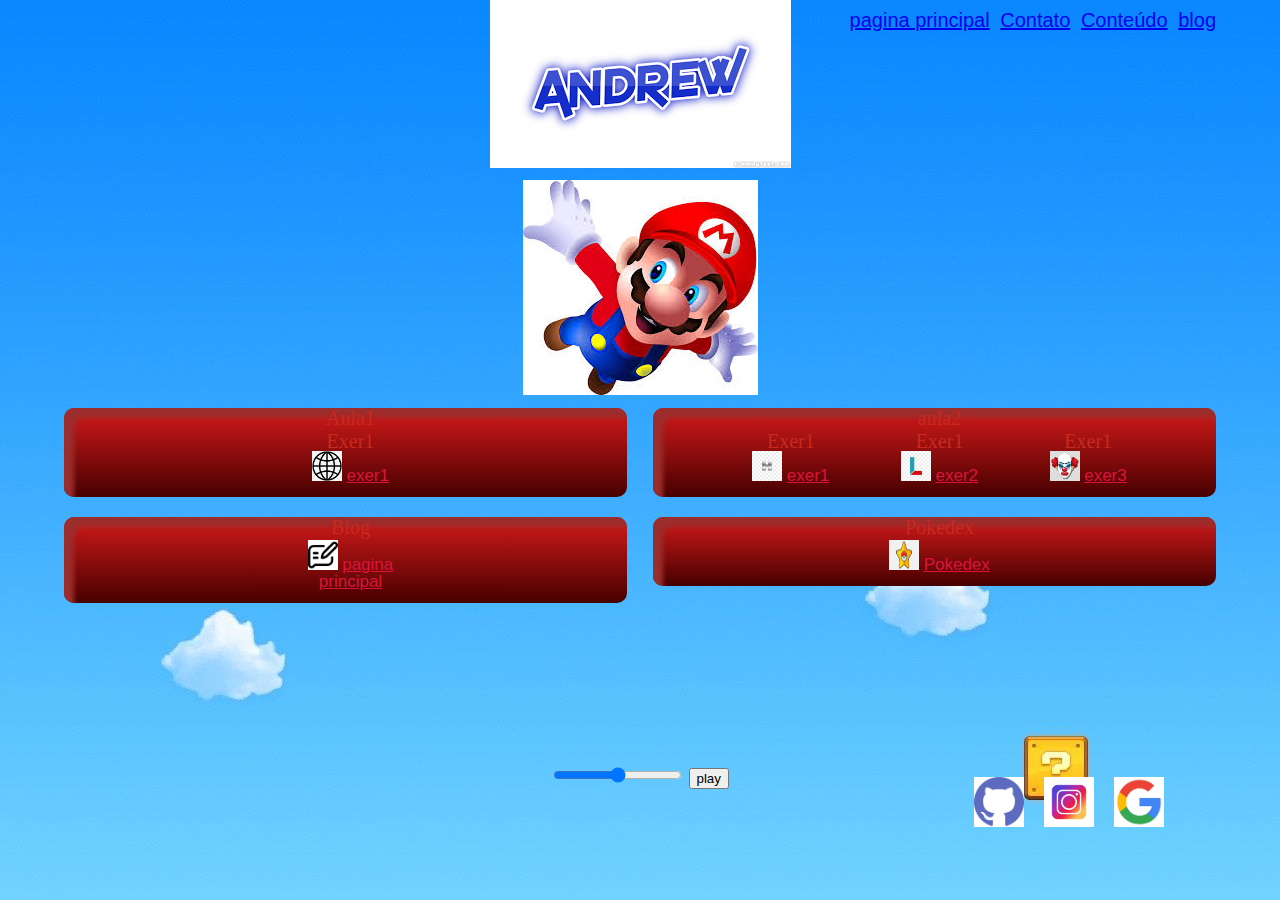
<file: index.html>
<!DOCTYPE html>
<html lang="en">

<head>
    <meta charset="UTF-8">
    <meta name="viewport" content="width=device-width, initial-scale=1.0">
    <title>Pag. Principal</title>
    <link rel="stylesheet" href="./css/style.css">
    <link rel="stylesheet" href="./css/index.css">
    <link rel="stylesheet" href="./css/mobile.css" media="(max-width:480px)">

</head>

<body>
    <header class="container">
         <h1>
            <img class="imglogo" src="./img/download (1).png" alt="imagem do logo">
            </h1>
            <nav class="menu-opçoes">
                <ul>
                    <li>
                        <a href="./index.html">pagina principal</a>
                    </li>
                    <li>
                        <a href="./contato.html">Contato</a>
                    </li>
                    <li>
                        <a href="./conteudo.html">Conteúdo</a>
                    </li>
                    <li>
                        <a href="./blog.html">blog</a>
                    </li>
                </ul>
            </nav>
    </header>
    <main>
        <section id="destaques">
            <div class="container destaque">
                <figure>
                    <img src="./img/mario.png" alt="imagem do mario">
                </figure>
            </div>
            <div class="container paineis">
                <!--painel da aula 1-->
                <section class="painel aula1">
                    <h2>Aula1</h2>
                    <ul>
                        <li>
                            <h2>Exer1</h2>
                            <img src="./img/site.png" alt="icone de html">
                            <a href="./aulas/aula1/exemplo1.html">exer1</a>
                        </li>
                    </ul>
                </section>
                <section class="painel aula2">
                    <h2>aula2</h2>
                    <ul>
                        <li>
                            <h2>Exer1</h2>
                            <img src="./img/icone.png" alt="icone de html">
                            <a href="./aulas/aula2/idex.html">exer1</a>
                        </li>
                        <li>
                            <h2>Exer1</h2>
                            <img src="./img/l.png" alt="icone de html">
                            <a href="./aulas/aula2/index2.html">exer2</a>
                        </li>
                        <li>
                            <h2>Exer1</h2>
                            <img src="./img/palhaço.png" alt="icone de html">
                            <a href="./aulas/aula2/index3.html">exer3</a>
                        </li>
                    </ul>
                </section>
                <section class="painel blog">
                    <h2>Blog</h2>
                    <ul>
                        <li>
                            <img src="./img/blog.png" alt="imagem do blog">
                            <a href="./blog.html">pagina principal</a>
                        </li>
                    </ul>
                </section>
                <section class="painel pokedex">
                    <h2>Pokedex</h2>
                    <ul>
                        <li>
                            <img src="./img/pokemon.png" alt="icone da pokedex">
                            <a href="./aulas/aula17/pokedex/pokedex.html">Pokedex</a>
                        </li>
                    </ul>
                </section>
            </div>

        </section>
    </main>
    <footer class="container">
            <input type="range" id="inputr" min="0" max="1" step="0.01">
            <audio src="./audio/StockTune-Midnight Reflective Dance_1721432985.mp3" id="audioplayer"></audio>
            <button id="play">play</button>

            <ul class="social">
                <figure>

                </figure>
                <li> <a href="https://github.com/AndrewBabi">Github</a></li>
                <li><a href="https://www.instagram.com/andrew.babinski/">Instagram</a></li>
                <li><a
                        href="https://myaccount.google.com/?utm_source=account-marketing-page&utm_medium=go-to-account-button">Google</a>
                </li>
            </ul>
    </footer>
    <script src="./js/index.js"></script>
</body>

</html>
</file>
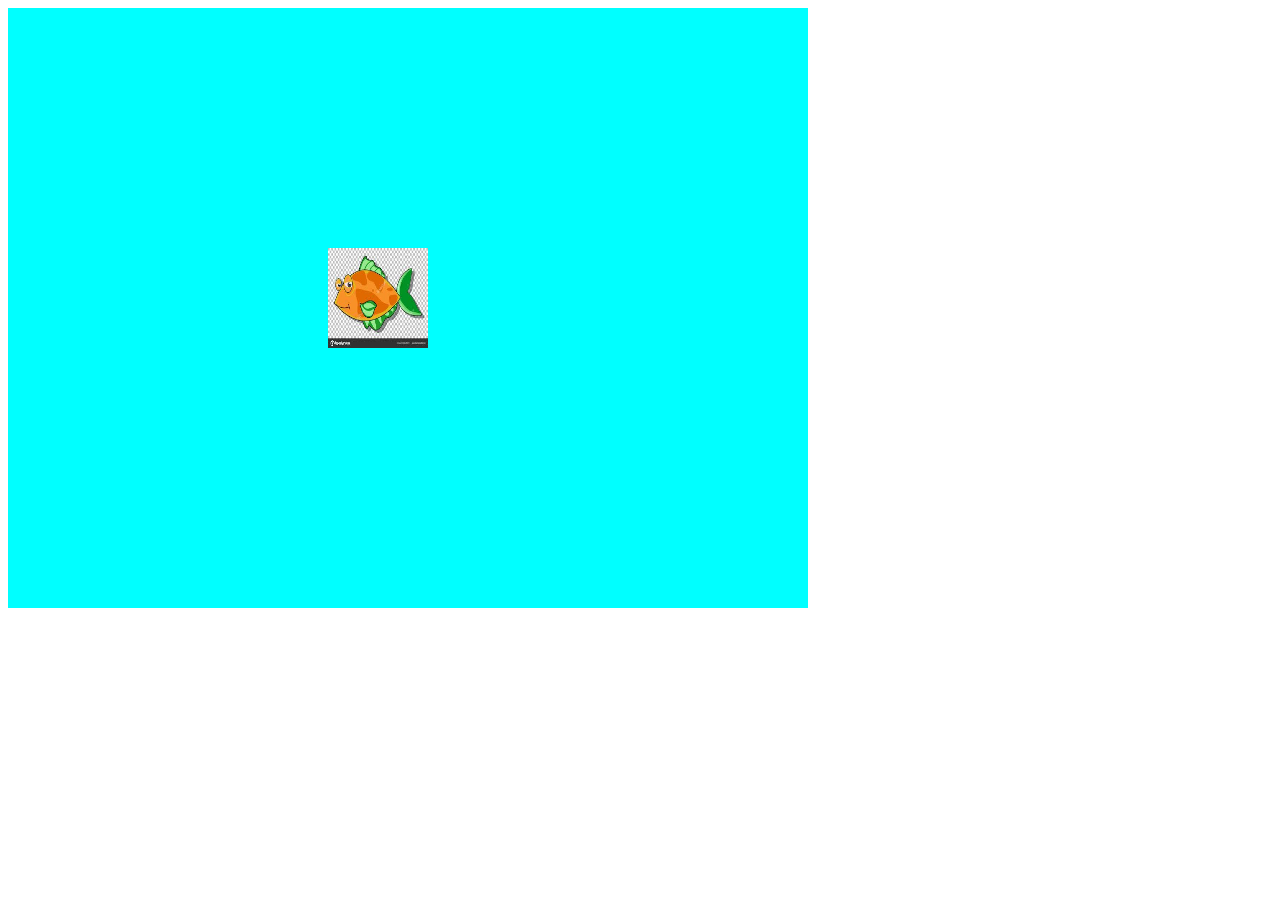
<file: aula5/exe1/index.html>
<!DOCTYPE html>
<html lang="en">

<head>
    <meta charset="UTF-8">
    <meta name="viewport" content="width=device-width, initial-scale=1.0">
    <title>position</title>
    <link rel="stylesheet" href="./index.css">
</head>

<body>
    <main>
        <section class="dpainel">
            <img id="imgj" src="./img/images (2).png" alt="Peixe maconheiro">
        </section>
    </main>

</body>

</html>
</file>
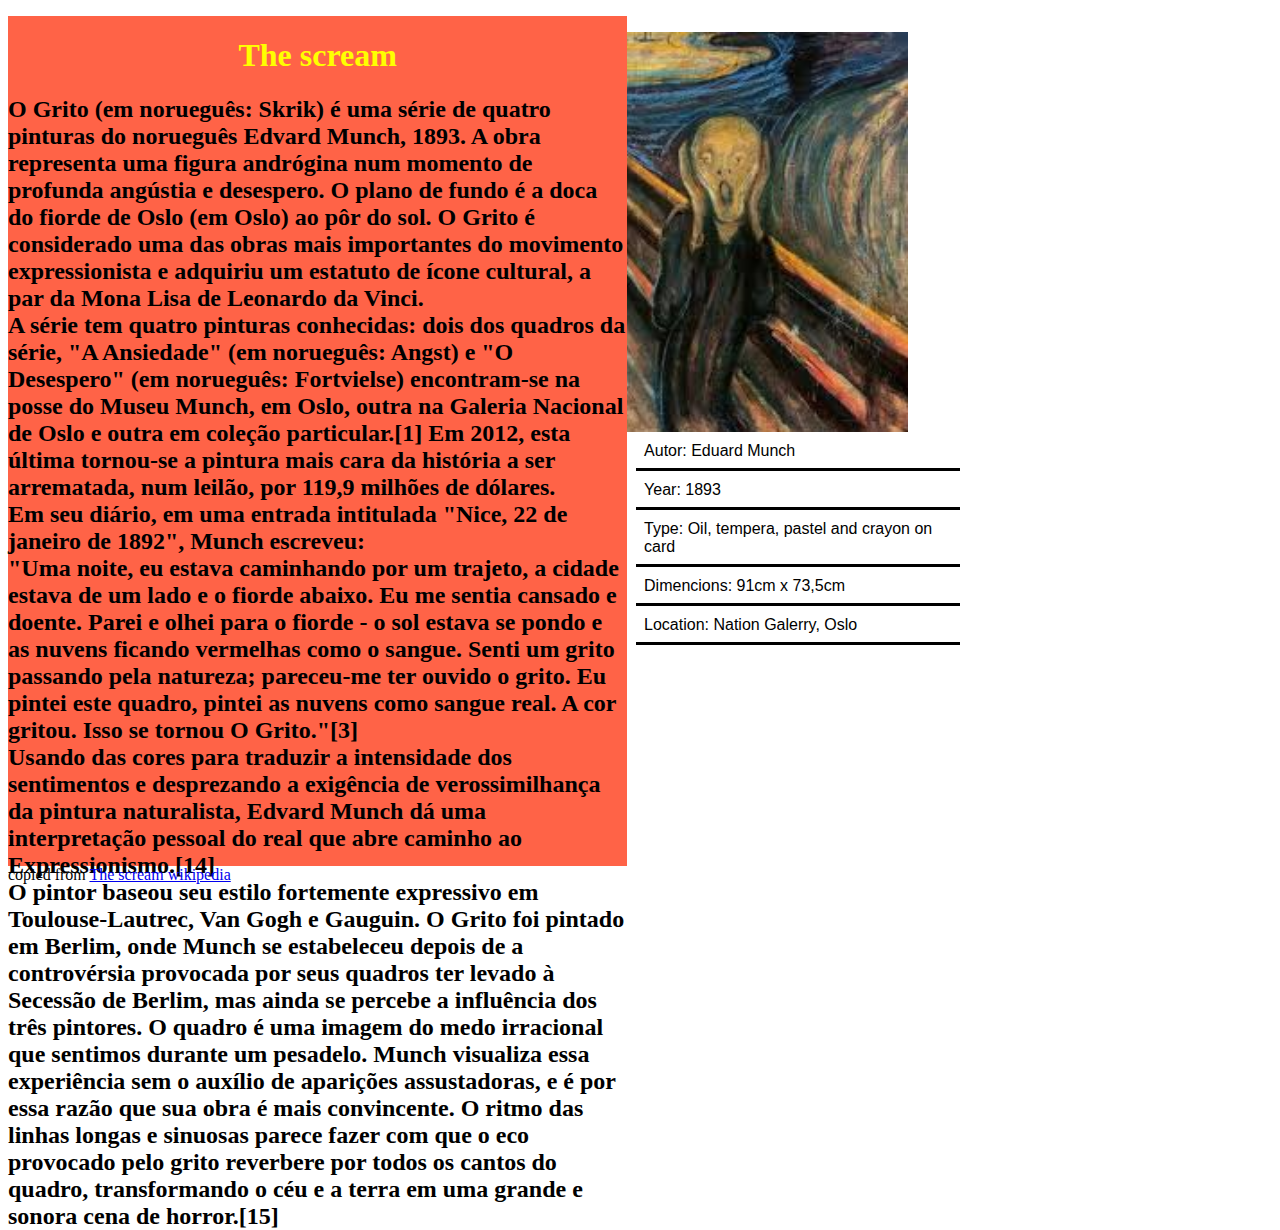
<file: aulas/aula4/exer1/exer2/index.html>
<!DOCTYPE html>
<html lang="en">

<head>
    <meta charset="UTF-8">
    <meta name="viewport" content="width=device-width, initial-scale=1.0">
    <title>Document</title>
    <link rel="stylesheet" href="./index.css">
</head>

<body>
    <main>
        <section id="direita">
            <figure><img src="./img/grito.jpg" alt="imagem grito"></figure>
            <table>
                <td>Autor: Eduard Munch</td>

                </tr>
                <tr>
                    <td>Year: 1893</td>

                </tr>
                <tr>
                    <td>Type: Oil, tempera, pastel and crayon on card</td>

                </tr>
                <tr>
                    <td>Dimencions: 91cm x 73,5cm</td>

                </tr>
                <td>Location: Nation Galerry, Oslo</td>

                <tr>
            </table>
        </section>
        <section id="esquerda">
            <h1>The scream</h1>
            <h2>
                O Grito (em norueguês: Skrik) é uma série de quatro pinturas do norueguês Edvard Munch, 1893. A obra
                representa uma figura andrógina num momento de profunda angústia e desespero. O plano de fundo é a doca
                do fiorde de Oslo (em Oslo) ao pôr do sol. O Grito é considerado uma das obras mais importantes do
                movimento expressionista e adquiriu um estatuto de ícone cultural, a par da Mona Lisa de Leonardo da
                Vinci.
                <br>
                A série tem quatro pinturas conhecidas: dois dos quadros da série, "A Ansiedade" (em norueguês: Angst) e
                "O Desespero" (em norueguês: Fortvielse) encontram-se na posse do Museu Munch, em Oslo, outra na Galeria
                Nacional de Oslo e outra em coleção particular.[1] Em 2012, esta última tornou-se a pintura mais cara da
                história a ser arrematada, num leilão, por 119,9 milhões de dólares.
                <br>
                Em seu diário, em uma entrada intitulada "Nice, 22 de janeiro de 1892", Munch escreveu:
                <br>
                "Uma noite, eu estava caminhando por um trajeto, a cidade estava de um lado e o fiorde abaixo. Eu me
                sentia cansado e doente. Parei e olhei para o fiorde - o sol estava se pondo e as nuvens ficando
                vermelhas como o sangue. Senti um grito passando pela natureza; pareceu-me ter ouvido o grito. Eu pintei
                este quadro, pintei as nuvens como sangue real. A cor gritou. Isso se tornou O Grito."[3]
                <br>
                Usando das cores para traduzir a intensidade dos sentimentos e desprezando a exigência de
                verossimilhança da pintura naturalista, Edvard Munch dá uma interpretação pessoal do real que abre
                caminho ao Expressionismo.[14]
                <br>
                O pintor baseou seu estilo fortemente expressivo em Toulouse-Lautrec, Van Gogh e Gauguin. O Grito foi
                pintado em Berlim, onde Munch se estabeleceu depois de a controvérsia provocada por seus quadros ter
                levado à Secessão de Berlim, mas ainda se percebe a influência dos três pintores. O quadro é uma imagem
                do medo irracional que sentimos durante um pesadelo. Munch visualiza essa experiência sem o auxílio de
                aparições assustadoras, e é por essa razão que sua obra é mais convincente. O ritmo das linhas longas e
                sinuosas parece fazer com que o eco provocado pelo grito reverbere por todos os cantos do quadro,
                transformando o céu e a terra em uma grande e sonora cena de horror.[15]
                <br>
            </h2>

        </section>
    </main>
    <footer>
        <p>copied from <a href="https://pt.wikipedia.org/wiki/O_Grito"> The scream wikipedia</a></p>
    </footer>
</body>

</html>
</file>
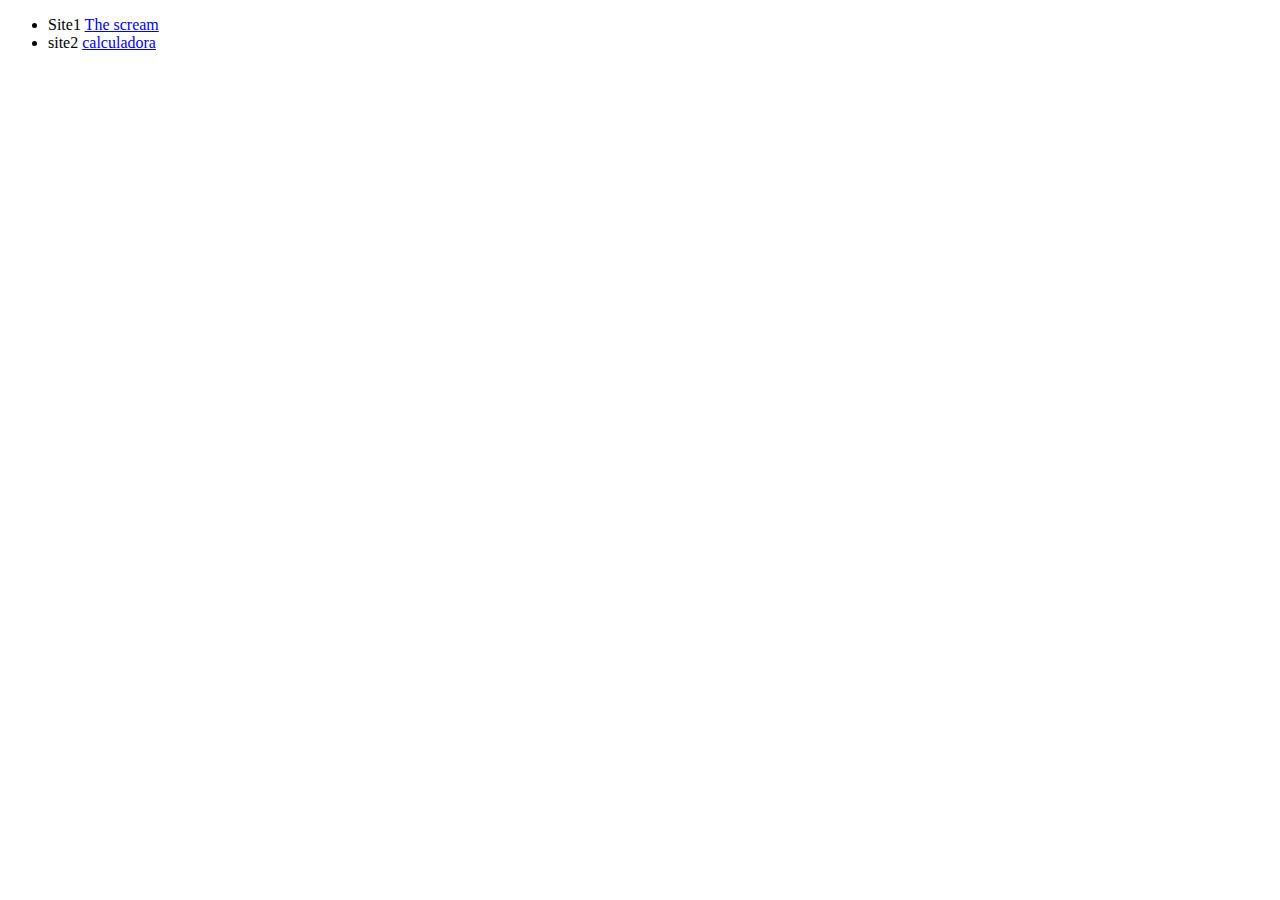
<file: blog.html>
<!DOCTYPE html>
<html lang="en">

<head>
    <meta charset="UTF-8">
    <meta name="viewport" content="width=, initial-scale=1.0">
    <title>blog</title>
</head>

<body>
    <ul>
        <li>
            Site1 <a href="http://127.0.0.1:5500/aulas/aula4/exer1/exer2/index.html">The scream</a>
        </li>
        <li>
            site2 <a href="./aulas/aula12/calculadora.html">calculadora</a>
        </li>
    </ul>
</body>

</html>
</file>
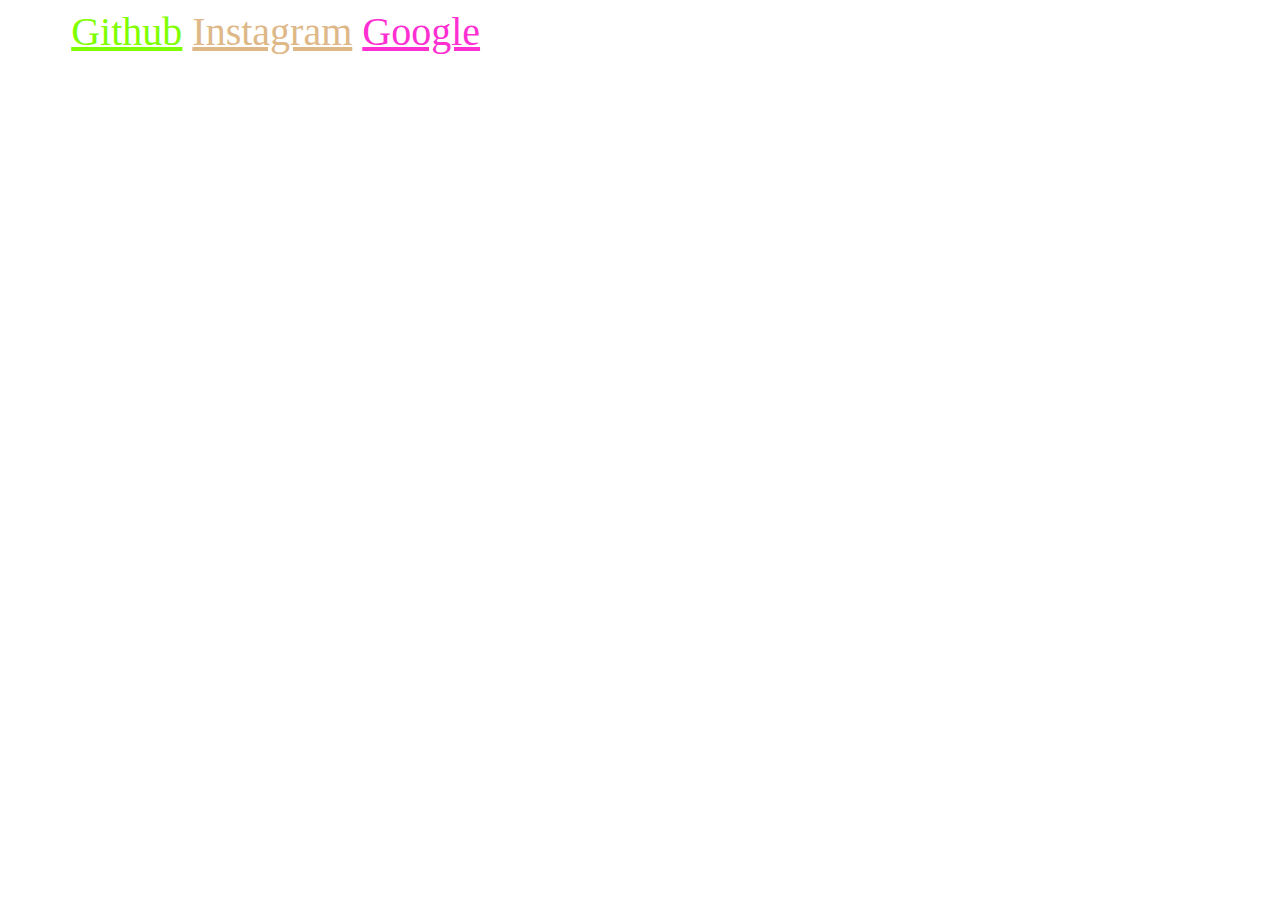
<file: aula7/exer1.html>
<!DOCTYPE html>
<html lang="en">
<head>
    <meta charset="UTF-8">
    <meta name="viewport" content="width=device-width, initial-scale=1.0">
    <title>seletor de atributo</title>
    <link rel="stylesheet" href="./exer1.css">
</head>
<body>
    <div class="container">
        <a href="https://github.com/AndrewBabi">Github</a>
        <a href="https://www.instagram.com/andrew.babinski/">Instagram</a>
        <a href="https://myaccount.google.com/?utm_source=account-marketing-page&utm_medium=go-to-account-button">Google</a>

    </div>
</body>
</html>
</file>
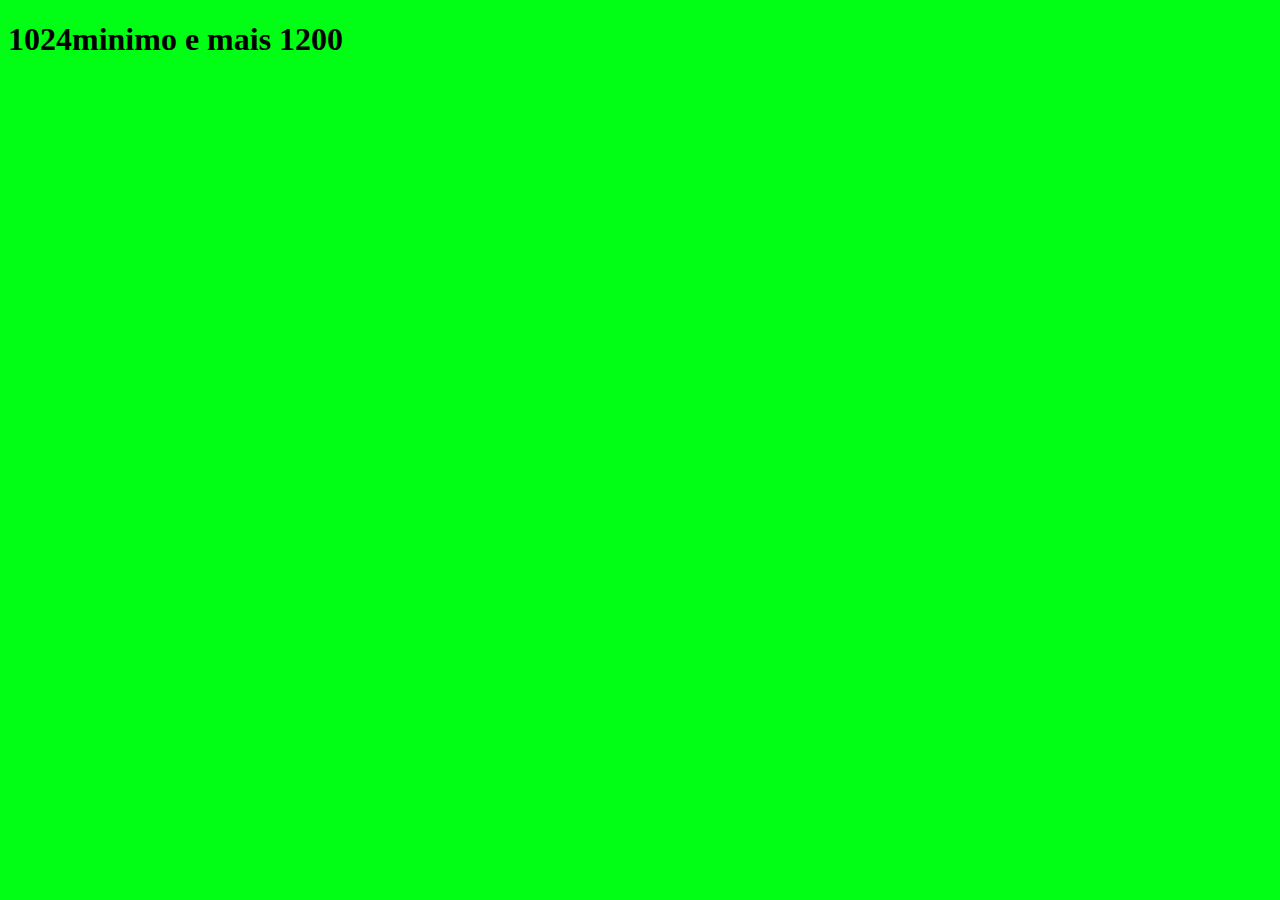
<file: aula9/indeax.html>
<!DOCTYPE html>
<html lang="en">
<head>
    <meta charset="UTF-8">
    <meta name="viewport" content="width=device-width, initial-scale=1.0">
    <title>Document</title>
    <link rel="stylesheet" href="./index.css">
</head>
<body>
    <main>
        <h1>minimo e mais</h1>
    </main>
    
</body>
</html>
</file>
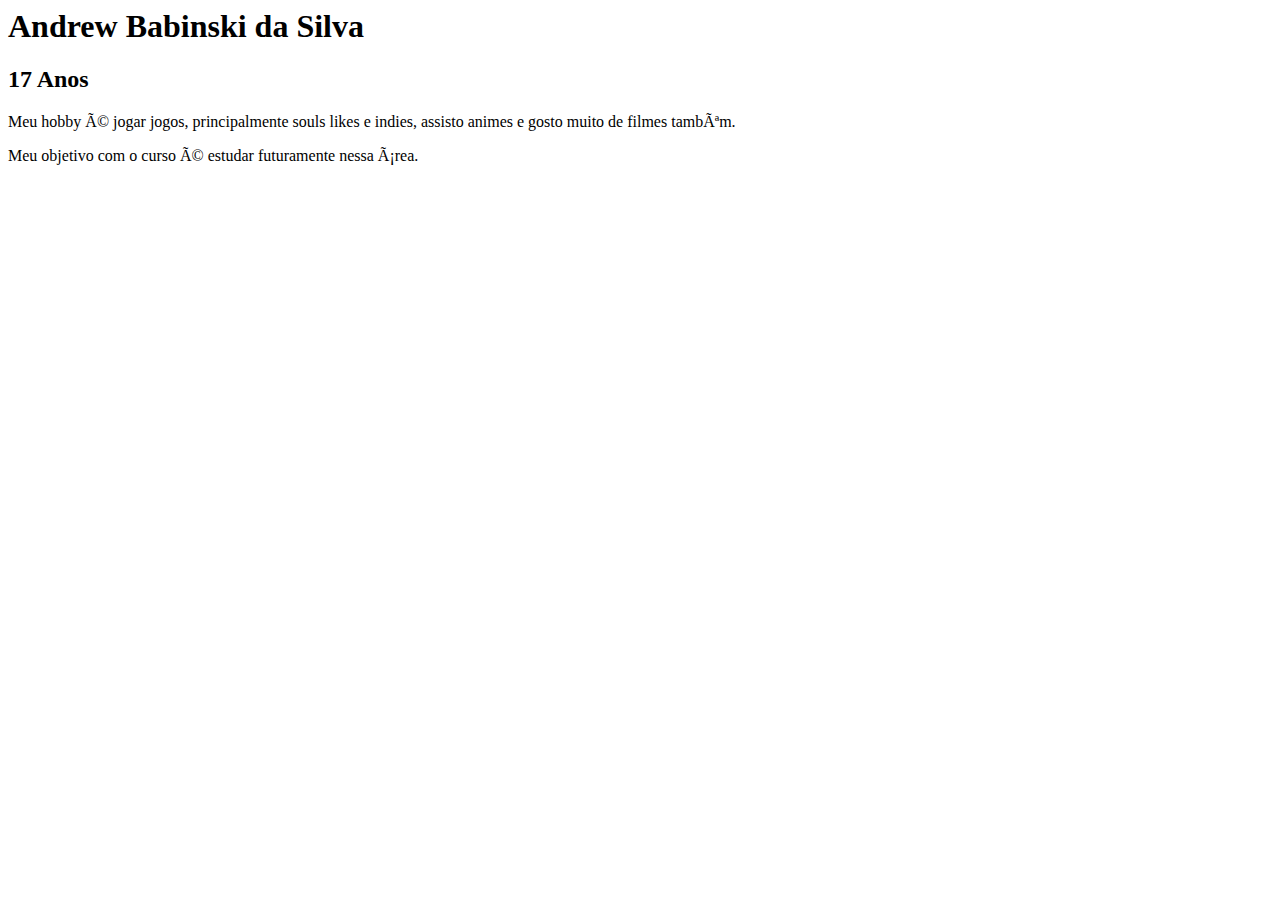
<file: aulas/aula1/exercicio1.html>
<!DOCTIPY html>
<html>
    <head>
          <title>fweb1 Exercício1</title>
          <meta charset-"utf-8"
    </head>
    <body>
          <h1>Andrew Babinski da Silva</h1>
          <h2>17 Anos</h2>
          <p>Meu hobby é jogar jogos, principalmente souls likes e indies, assisto animes e gosto muito de filmes tambêm.</p>
          <p>Meu objetivo com o curso é estudar futuramente nessa área.</p>
    </body>
</html>
</file>
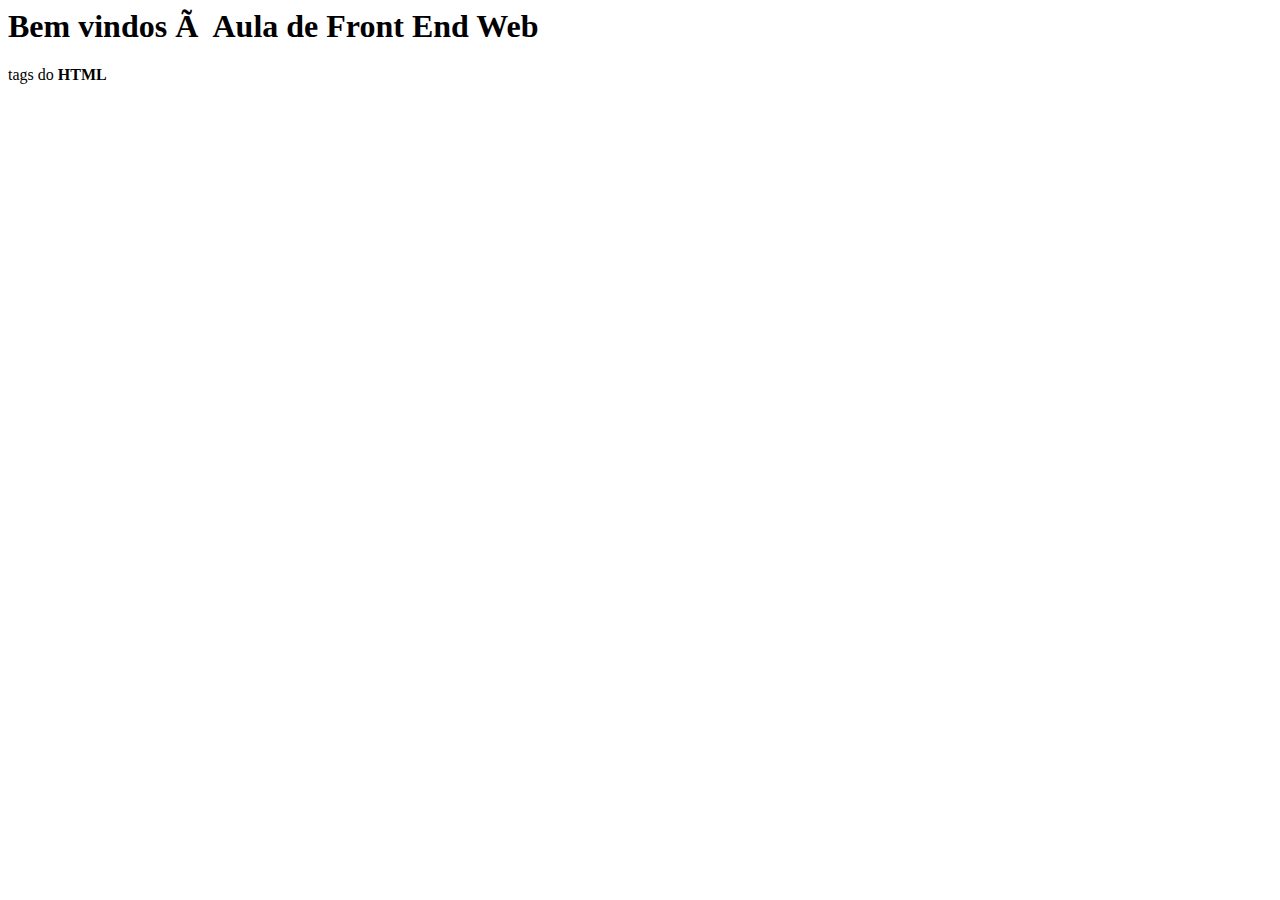
<file: aulas/aula1/exercicio2.html>
<!DOCTIPY html>
<html>
    <head>
          <title>fweb1 Exercício2</title>
          <meta charset-"utf-8"
    </head>
    <body>
          <h1>Bem vindos à Aula de Front End Web</h1>
          <p>tags do <b>HTML </b> </p>
    </body>
</html>
</file>
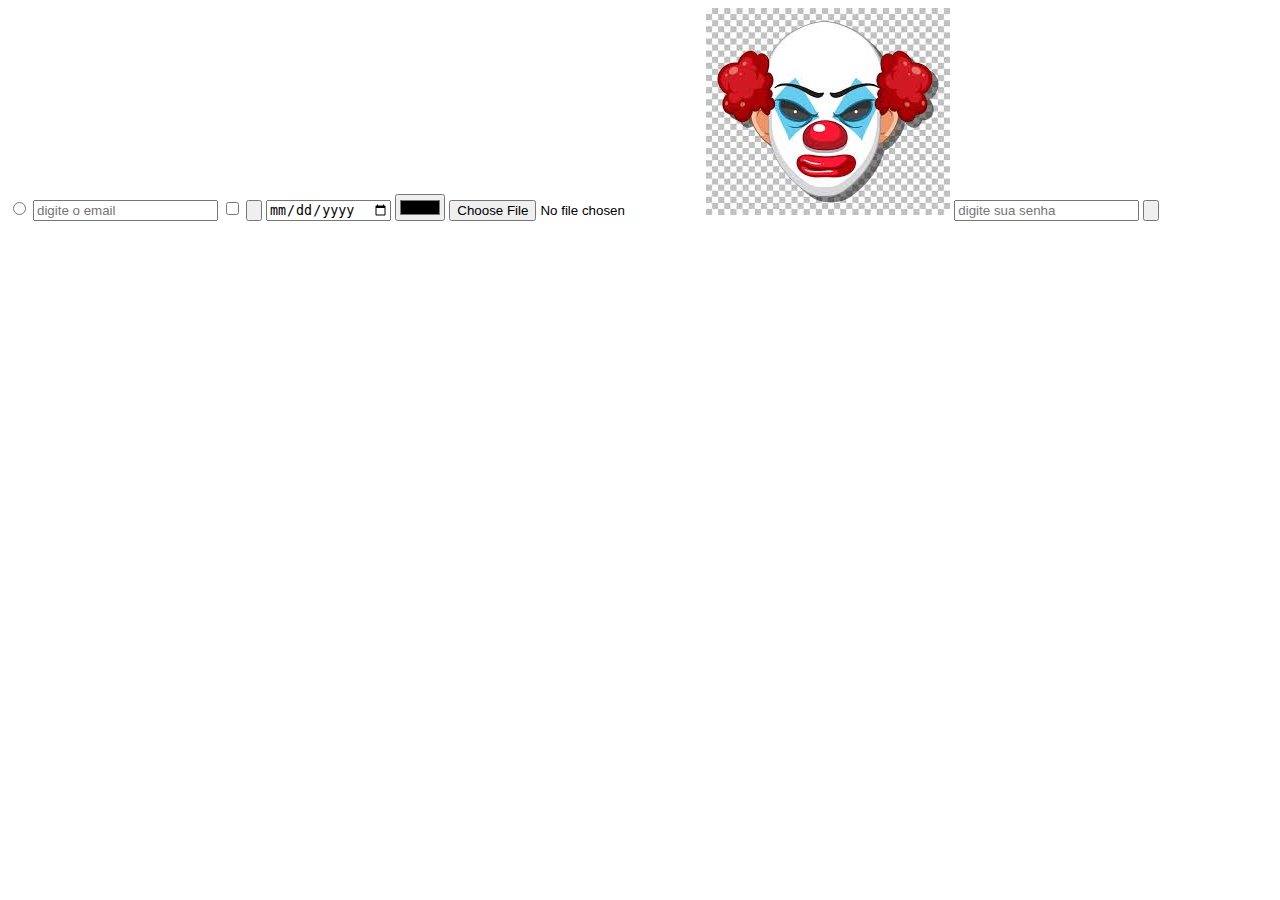
<file: aulas/aula10/exer1.html>
<!DOCTYPE html>
<html lang="en">
<head>
    <meta charset="UTF-8">
    <meta name="viewport" content="width=device-width, initial-scale=1.0">
    <title>inputs</title>
</head>
<body>
    <main>
    <form>
        <input type="radio">
        <input type="email" placeholder="digite o email">
        <input type="checkbox">
        <input type="button">
        <input type="date">
        <input type="color">
        <input type="file">
        <input type="image" src="../../img/palhaço.png">
        <input type="password" placeholder="digite sua senha">
        <input type="button" value="">
    </form>
    </main>
    
</body>
</html>
</file>
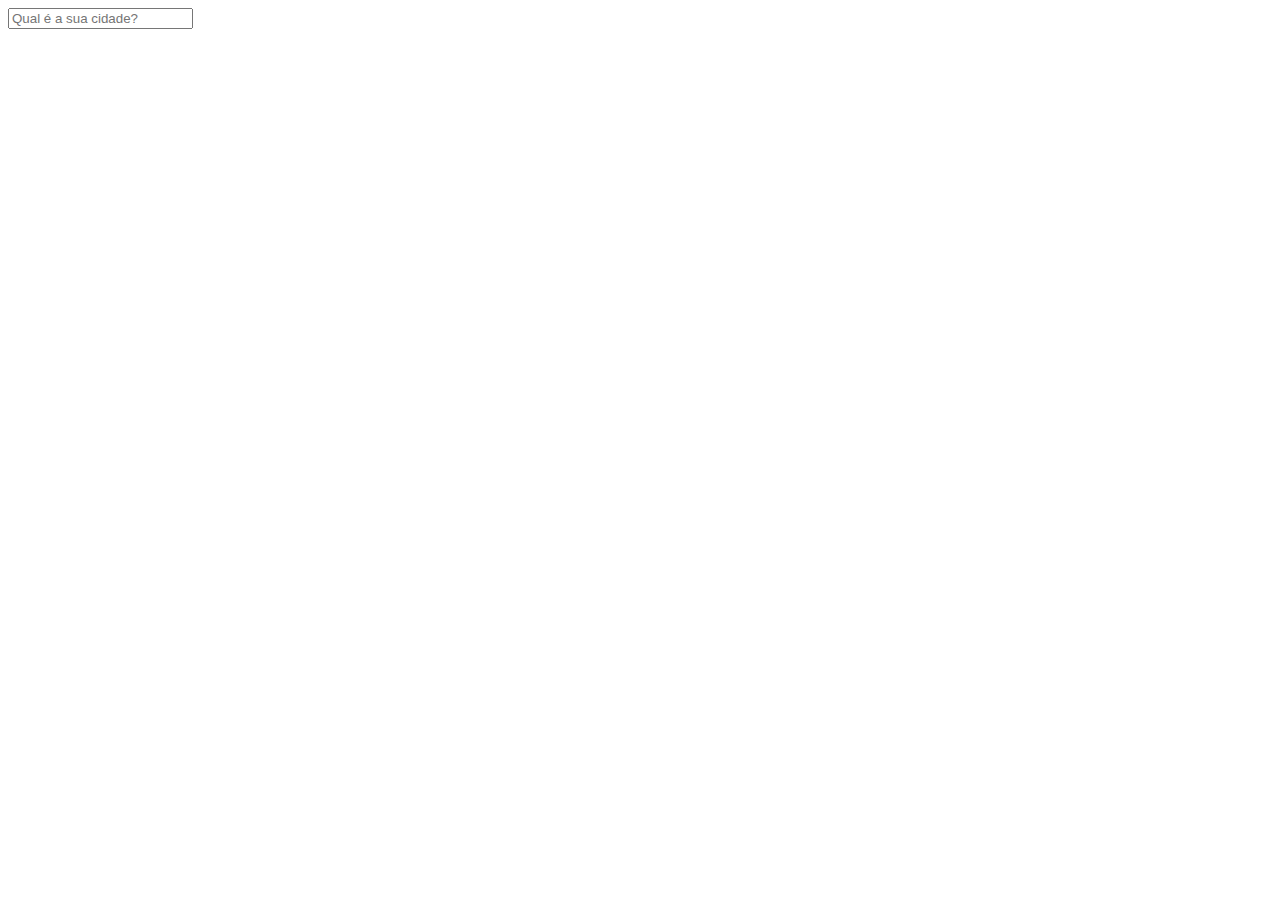
<file: aulas/aula10/exer2.html>
<!DOCTYPE html>
<html lang="en">
<head>
    <meta charset="UTF-8">
    <meta name="viewport" content="width=device-width, initial-scale=1.0">
    <title>atributos inputs</title>
</head>
<body>
    <form>
        <input type="text" list="cidades" autocomplete="on" placeholder="Qual é a sua cidade?">
        <datalist id="cidades">
            <option value="São Leopoldo">
                <option value="Porto Alegre"></option>
                <option value="Canoas"></option>
                <option value="sla, não saio de casa"></option>
        </datalist>
    
    </form>
</body>
</html>
</file>
<file: css/index.css>
html,
body {
    font-family: Verdana, Geneva, Tahoma, sans-serif;
    color: rgb(199, 42, 31);
    background-image: url(../img/mario\ \(2\).png);
    background-repeat: no-repeat;
    width: 100%;
    height: 100%;
    text-align: center;
}

header {
    height: 20%;
}


.menu-opçoes ul {
    font-size: 20px;
}

.menu-opçoes ul {
    color: #003366;
}


.container {
    width: 90%;
    margin-right: auto;
    margin-left: auto;
    position: relative;
}

.menu-opçoes {
    position: absolute;
    top: 0%;
    right: 0%;
    margin-top: 10px;
}

.menu-opçoes ul li {
    display: inline;
    margin-left: 5px;
}

.painel {
    width: 48%;
    margin: 10px 0;
    padding-left: 10px;
    border-radius: 10px;
    box-shadow: inset 10px 10px 5px rgb(156, 45, 45);
}

.aula1 {
    float: left;
    background-color: rgb(122, 9, 9);
    background: linear-gradient(rgb(212, 26, 26), rgb(70, 0, 0));
}

.aula2 {
    float: right;
    background-color: rgb(122, 9, 9);
    background: linear-gradient(rgb(212, 26, 26), rgb(70, 0, 0));
}

.blog {
    float: left;
    background-color: rgb(122, 17, 2);
    background: linear-gradient(rgb(212, 26, 26), rgb(70, 0, 0));
}

.pokedex {
    float: right;
    background-color: rgb(122, 17, 2);
    background: linear-gradient(rgb(212, 26, 26), rgb(70, 0, 0));
}

.painel li {
    display: inline-block;
    width: 25%;
    vertical-align: top;
    margin: 3px;
    padding-bottom: 10px;

}

.painel h2 {
    font-family: fantasy;
    font-size: 20px;
    text-shadow: inset 10px 10px 5px rgba(255, 137, 2, 0.747);
}

.painel a {
    color: crimson;
    font-size: 17px;
    text-align: center;
    text-shadow: rgba(234, 54, 95, alpha);
}

.painel img {
    width: 30px;
    height: 30px;
}

.social {
    position: absolute;
    top: 12px;
    left: 79%;
}

.social li a[href*=instagram] {
    width: 50px;
    height: 50px;
    background-image: url(../img/insta.png);
    text-indent: -9999px;
    background-size: contain;
    background-repeat: no-repeat;
    display: block;
}

.painel li:hover {
    box-shadow: 10px 10px 5px black;
    transition: 0.7s;
    background-color: rgba(255, 255, 255, 0.8);
    transform: scale(1.2) rotate(-5deg);

}

.social li a[href*=google] {
    width: 50px;
    height: 50px;
    background-image: url(../img/google.png);
    text-indent: -9999px;
    background-size: contain;
    background-repeat: no-repeat;
    display: block;
}

.social li a[href*=github] {
    width: 50px;
    height: 50px;
    background-image: url(../img/git.png);
    text-indent: -9999px;
    background-size: contain;
    background-repeat: no-repeat;
    display: block;
}

footer {
    clear: both;
    background-image: url();
    height: 15%;
}

.social li {
    float: left;
    margin-right: 20px;

}

main {
    height: 65%;
}
</file>
<file: css/mobile.css>
.container {
    width: 96%;
}

header h1 {
    text-align: center;
}

.imglogo {
    width: 50%;
    height: auto;
}

.menu-opçoes
{
    text-align: center;
    position: static;
}

.menu-opçoesul li {
    display: inline-block;
    margin: 5px;
}

.busca,
.menu-conteudo {
    margin-right: 0;
    width: 100%;
}

.painel {
    width: 100%;
    margin: auto;
    padding: auto;
}

.painel li {
    width: 30%;
}

.painel img {
    width: 100%;
}
</file>
<file: aula5/exe1/index.css>
.dpainel {
    background-color: aqua;
    width: 800px;
    height: 600px;
    position: relative;
}

#imgj {
    width: 100px;
    height: 100px;
    position: absolute;
    right: 0%;
    left: 40%;
    top: 40%;
    bottom: 0%;

}
</file>
<file: aulas/aula4/exer1/exer2/index.css>
body {
    font-family: 'sandgwick' cursive;
}

#esquerda {
    background-color: tomato;
    float: left;
    width: 49%;
    height: 850px;
}

#esquerda h1 {
    color: yellow;
    text-align: center;
}

#direita {
    float: right;
    width: 49%;
    height: 1000px;
}

#direita img {
    width: 400px;
    height: 400px;
    padding-right: 60%;
    float: right;
}

table {
    font-family: arial, sans-serif;
    border-color: black;
    width: 103%;
    float: right;
    padding-right: 50%;
}

td,
th {
    border-bottom: 3px solid #000000;
    text-align: left;
    padding: 8px;
}

footer {
    text-align: left;
}
</file>
<file: aula7/exer1.css>
.container {
    width: 90%;
    margin-right: auto;
    margin-left: auto;
    position: relative;
    font-size: 40px;
}

.container a[href*=instagram] {
    color: burlywood;
}

.container a[href*=google] {
    color: rgb(255, 47, 210);
}

.container a[href*=github] {
    color: chartreuse;
}
</file>
<file: aula9/index.css>
body{
    background-color: aquamarine;
}

@media screen and (min-width:480px) and (min-width:720px) {
    body {background-color: rgb(255, 17, 0);}
    h1::before{content: " 480";}
    h1::after{content: " 720";}
}

@media screen and (min-width:720px) and (min-width:1024px) {
    body {background-color: rgb(0, 68, 255);}
    h1::before{content: " 720";}
    h1::after{content: " 1024";}
}

@media screen and (min-width:1024px) and (min-width:1200px) {
    body {background-color: rgb(0, 255, 21);}
    h1::before{content: " 1024";}
    h1::after{content: " 1200";}
}
</file>
<file: css/style.css>
/* http://meyerweb.com/eric/tools/css/reset/ 
   v2.0 | 20110126
   License: none (public domain)
*/

html, body, div, span, applet, object, iframe,
h1, h2, h3, h4, h5, h6, p, blockquote, pre,
a, abbr, acronym, address, big, cite, code,
del, dfn, em, img, ins, kbd, q, s, samp,
small, strike, strong, sub, sup, tt, var,
b, u, i, center,
dl, dt, dd, ol, ul, li,
fieldset, form, label, legend,
table, caption, tbody, tfoot, thead, tr, th, td,
article, aside, canvas, details, embed, 
figure, figcaption, footer, header, hgroup, 
menu, nav, output, ruby, section, summary,
time, mark, audio, video {
	margin: 0;
	padding: 0;
	border: 0;
	font-size: 100%;
	font: inherit;
	vertical-align: baseline;
}
/* HTML5 display-role reset for older browsers */
article, aside, details, figcaption, figure, 
footer, header, hgroup, menu, nav, section {
	display: block;
}
body {
	line-height: 1;
}
ol, ul {
	list-style: none;
}
blockquote, q {
	quotes: none;
}
blockquote:before, blockquote:after,
q:before, q:after {
	content: '';
	content: none;
}
table {
	border-collapse: collapse;
	border-spacing: 0;
}
</file>
